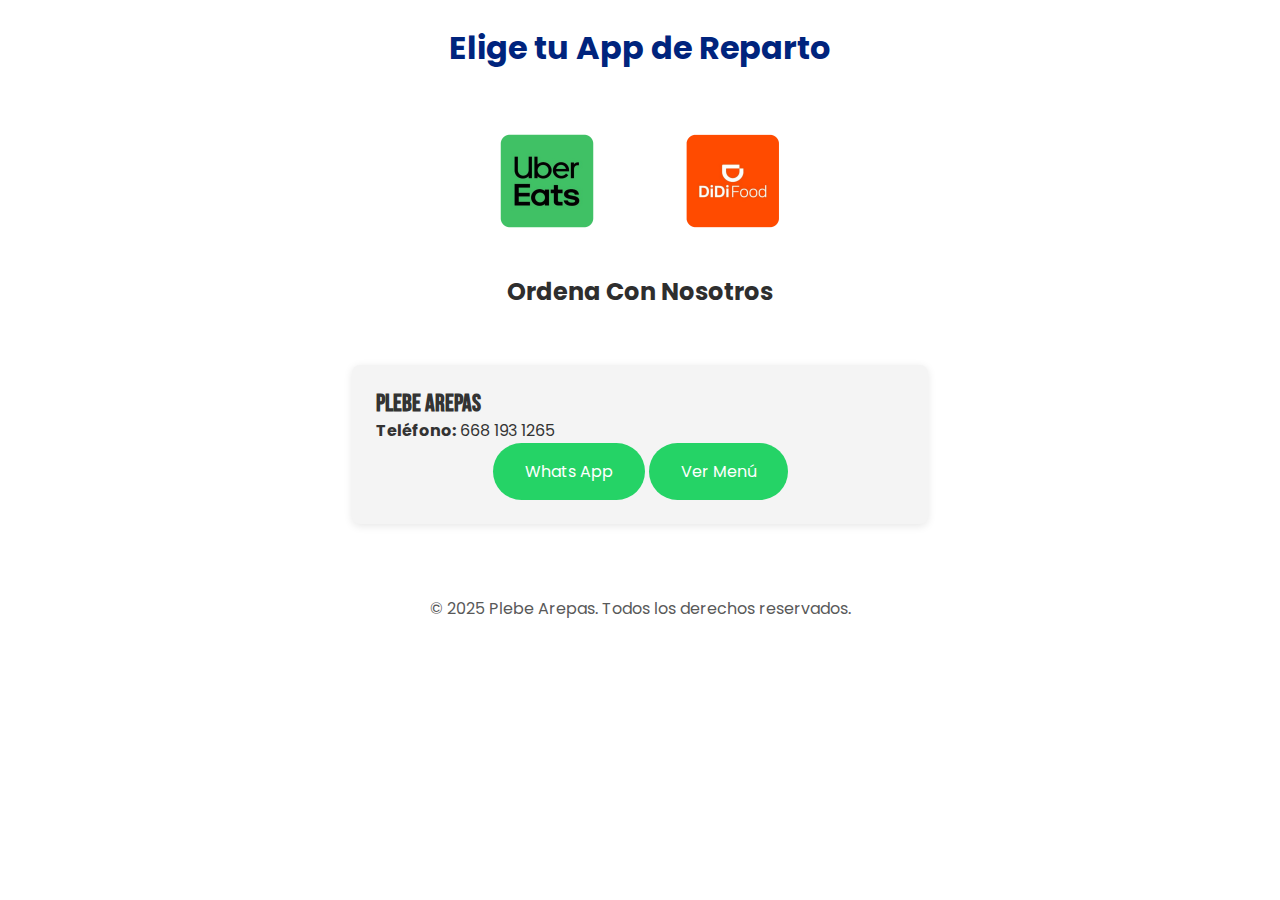
<file: plebearepas/order.html>
<!DOCTYPE html>
<html lang="es">
<head>
    <meta charset="UTF-8">
    <meta name="viewport" content="width=device-width, initial-scale=1.0">
    <link rel="shortcut icon" href="./assets/favicon.png">
    <title>Plebe Arepas - Ordena Aqui</title>
    <link rel="stylesheet" href="order_styles.css">
    <link rel="shortcut icon" href="./assets/favicon.svg">

</head>
<body>
    <header>
        <h1>Elige tu App de Reparto</h1>
    </header>

    <section class="apps">
        <a class="app-button" href="https://xlb.uber.com/store/plebe-arepas/pERwtfEQVpeL87CLQNfM3g?_csid=xV7UXPOUkPCxRNhRu-ClaQ&state=Ag-L3BJY0N1Zx954w43EOdylUzqlk_ojZtIlRpo27cA%3D&effect="><img src="./assets/uberlogo.png" alt=""></a>
        <a class="app-button" href="https://www.google.com"><img src="./assets/didilogo.png" alt=""></a>
    </section>

    <div class="title__container">
      <h2>Ordena Con Nosotros</h2>
    </div>

    <section class="sucursales">


        <div class="sucursal">
            <h3>Plebe Arepas</h3>
            <p><strong>Teléfono:</strong> 668 193 1265 </p>
           
            <div class="download__btn">
                <a class="btn" href="https://api.whatsapp.com/send?phone=526681931265&text."><i class="ri-restaurant-2-line"></i>  Whats App</a>
                <a class="menu__btn btn" href="./assets/Menu Plebe Arepas.pdf" download ><i class="ri-restaurant-line"></i> Ver Menú</a>

              </div>
              
        </div>

        
    </section>

    <footer>
        <p>© 2025 Plebe Arepas. Todos los derechos reservados.</p>
    </footer>
</body>
</html>
</file>
<file: plebearepas/order_styles.css>
@import url("https://fonts.googleapis.com/css2?family=Poppins:ital,wght@0,100;0,200;0,300;0,400;0,500;0,600;0,700;0,800;0,900;1,100;1,200;1,300;1,400;1,500;1,600;1,700;1,800;1,900&display=swap");
@import url('https://fonts.googleapis.com/css2?family=Bebas+Neue&display=swap');
:root {
  --primary-color: #00247d;
  --primary-color-dark: #ffcc00;
  --text-dark: #2e2e2e;
  --text-light: #595959;
  --extra-light: #f3f4f6;
  --white: #ffffff;
  --max-width: 1200px;
}


/* Global Styles */

* {
  margin: 0;
  padding: 0;
  box-sizing: border-box;
}

body {
  font-family: "Poppins", sans-serif;
  background-color: #fff;
  color: #333;
  padding: 1em; /* Añadir padding general en móvil */
}

header {
  background-color: #fff;
  color: var(--primary-color);
  padding: 1.5em;
  text-align: center;
}
.btn {
  padding: 1rem 2rem;
  outline: none;
  border: none;
  font-size: 1rem;
  font-weight: 400;
  color: var(--white);
  background-color: #25d366;
  white-space: nowrap;
  border-radius: 5rem;
  transition: 0.3s;
  cursor: pointer;
  display: inline-block; /* Essential for padding/margin on anchor tags */
  text-decoration: none;
}

.btn_white {
  background-color: var(--white);
  color: var(--text-dark);
}

.btn:hover {
  background-color: var(--primary-color-dark);
}

.download__btn {
  text-align: center; /* Center the button */
}

.apps {
  display: flex;
  justify-content: center;
  gap: 1em;
  margin: 1em 0;
  flex-wrap: wrap;
}

.app-button {
  padding: 1em 1em;
  border-radius: 8px;
  font-size: 1.2em;
  cursor: pointer;
  transition: background-color 0.3s;
  flex: 1 1 100%; /* Para que los botones ocupen todo el ancho en móviles */
  max-width: 100%; /* Asegura que no se estire más allá del contenedor en móvil */
  text-align: center;
}

.app-button:hover {
  background-color: var(--primary-color-dark);
}

.app-button img {
  width: 100px;
}

.sucursales {
  margin: 2em 0;
  text-align: center;
}

.title__container h2 {
  color: var(--text-dark);
}

.title__container {
  display: flex;
  justify-content: center;
  align-items: center;
  margin-bottom: 1.5em;
}

.sucursal {
  background-color: #f4f4f4;
  margin: 1.5em auto;
  padding: 1.5em;
  border-radius: 8px;
  box-shadow: 0 2px 8px rgba(0, 0, 0, 0.1);
  max-width: 600px; /* Limitar el ancho máximo para centrar mejor las sucursales */
  text-align: left;
}

.sucursal h3 {
  color: #333;
  font-family: "Bebas Neue";
  font-size: 24px;
}

footer {
  text-align: center;
  padding: 1em;
  background-color: #fff;
  color: var(--text-light);
  margin-top: 2em;
}

/* Responsividad */
@media (min-width: 768px) {
  body {
      padding: 0; /* Eliminar padding extra en pantallas grandes */
  }

  .apps {
      gap: 3em;
  }

  .app-button {
    flex: none; /* Restaurar el comportamiento por defecto */

    }

  .sucursales {
      display: flex;
      flex-wrap: wrap;
      justify-content: space-around;
  }

  .sucursal {
      width: 45%;
      margin: 1.5em 0;
  }
}
</file>
